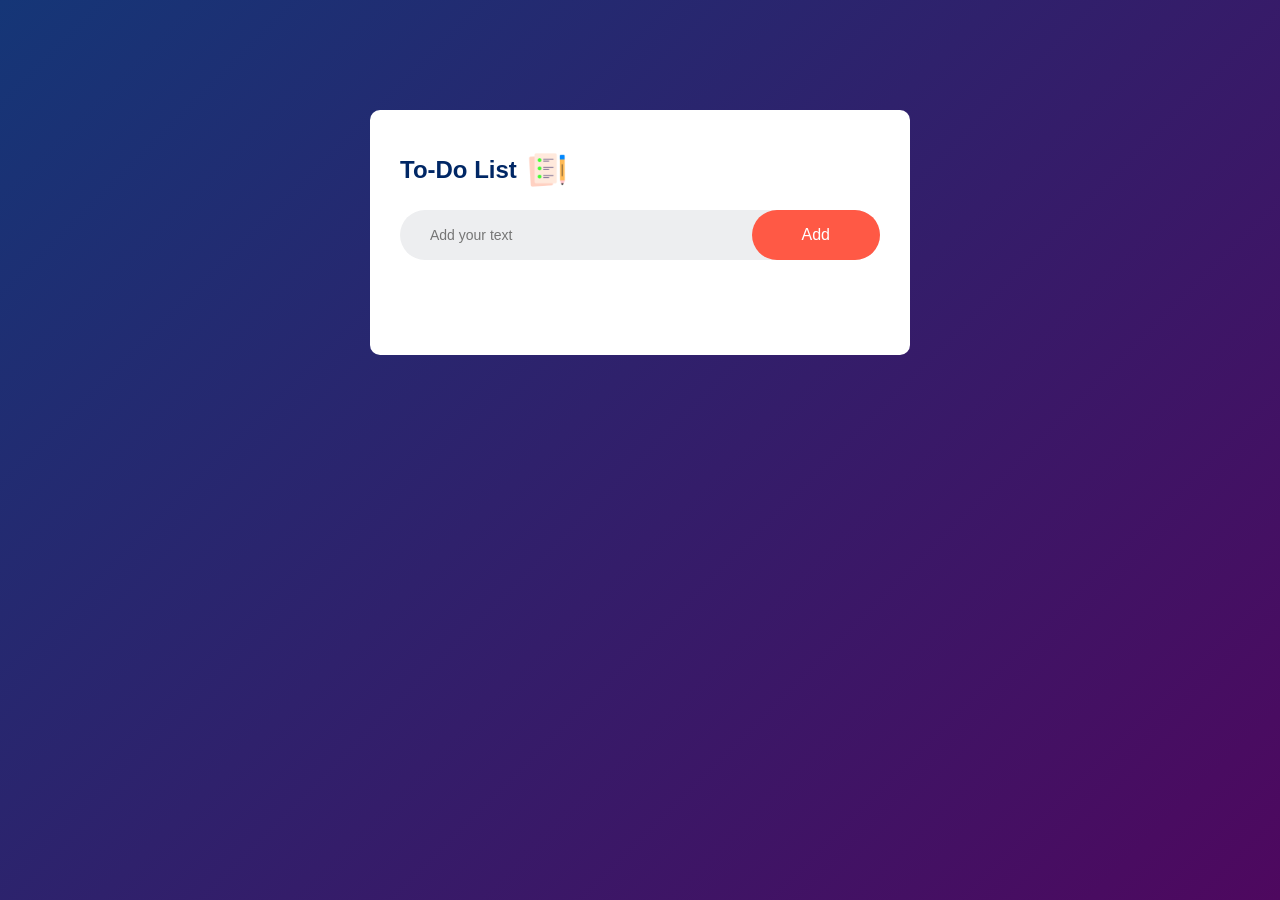
<file: todolistapp/index.html>
<!DOCTYPE html>
<html>
    <head>
        <meta name="viewpoint" content="width=device-width, initial-scale=1">
        <title>To-Do List App</title>
        <link rel="stylesheet" href="style.css">
</head>
<body>
<div class="container">
    <div class ="todo-app">
        <h2>To-Do List <img src="images/icon.png"></h2>
        <div class="row">
            <input type="text" id="input-box" placeholder="Add your text">
            <button onclick="addTask()">Add</button>
        </div>
        <ul id="list-container">
            <!-- <li class="checked">Task 1</li>
            <li>Task 2</li>
            <li>Task 3</li> -->
        </ul>
    </div> 
</div>
<script src="script.js"></script>
</body>
</html>

<!-- <!DOCTYPE html>
<html lang="en">
<head>
    <meta charset="UTF-8">

    <meta name="viewport" content="width=device-width, initial-scale=1.0">

    <title>To-Do List App</title>

    <link rel="stylesheet" href="style.css">
</head>

<body>

<div class="container">

    <div class="todo-app">

        <h2>
            To-Do List
            <img src="images/icon.png" alt="icon">
        </h2>

        <div class="row">

            <input
                type="text"
                id="input-box"
                placeholder="Add your text"
            >

            <button onclick="addTask()">Add</button>

        </div>

        <ul id="list-container">

            <li>Task 1</li>
            <li>Task 2</li>
            <li>Task 3</li>

        </ul>

    </div>

</div>

<script src="script.js"></script>

</body>
</html> -->
</file>
<file: todolistapp/style.css>
*{
    margin: 0;
    padding: 0;
    font-family: 'Poppins', sans-serif;
    box-sizing: border-box;
}
.container{
    width: 100%;
    min-height: 100vh;
    background: linear-gradient(135deg, #153677, #4e085f);
    padding: 10px;
}
.todo-app{
    width: 100%;
    max-width: 540px;
    background: #fff;
    margin: 100px auto 20px;
    padding: 40px 30px 70px;
    border-radius: 10px;
}
.todo-app h2{
    color: #002765;
    display: flex;
    align-items : center;
    margin-bottom: 20px;
}
.todo-app h2 img{
    width: 40px;
    margin-left: 10px;
}
.row{
    display: flex;
    align-items: center;
    justify-content: space-between;
    background: #edeef0;
    border-radius: 30px;
    padding-left: 20px;
    margin-bottom: 25px;
}
input{
    flex: 1;
    border: none;
    outline: none;
    background: transparent;
    padding: 10px;
    font-size: 14px;
}
button{
    border: none;
    font-size: 20px;
    padding: 16px 50px;
    background: #ff5945;
    color: #fff;
    font-size: 16px;
    cursor: pointer;
    border-radius: 40px;
}
/* ul li{
    list-style: none;
    font-size: 18px;
    padding: 12p 8px 12px 50px;
    user-select:none;
    cursor: pointer;
} */
ul li {
    list-style: none;
    font-size: 17px;
    padding: 12px 8px 12px 50px;
    user-select: none;
    cursor: pointer;
    position: relative;
}
/* ul li::before{
    content: '';
    position: absolute;
    height: 28px;
    width: 28px;
    border-radius: 50%;
    background-image: url(images/unchecked.png);
    background-size: cover;
    background-position: center;
    top: 7px;
    left: 8px;
} */

ul li::before {
    content: '';
    position: absolute;
    height: 28px;
    width: 28px;
    border-radius: 50%;
    background-image: url(images/unchecked.png);
    background-size: cover;
    background-position: center;
    top: 7px;
    left: 8px;
}
ul li.checked{
    color: #555;
    text-decoration: line-through;
}
ul li.checked::before{
    background-image: url(images/checked.png);
}
ul li span{
    position:absolute;
    right: 0;
    top: 5px;
    width: 40px;
    height: 40px;
    font-size: 22px;
    color: #555;
    line-height: 40px;
    text-align: center;
    border-radius: 50%;
}
ul li span:hover{
    background: #edeef0;
}
</file>
